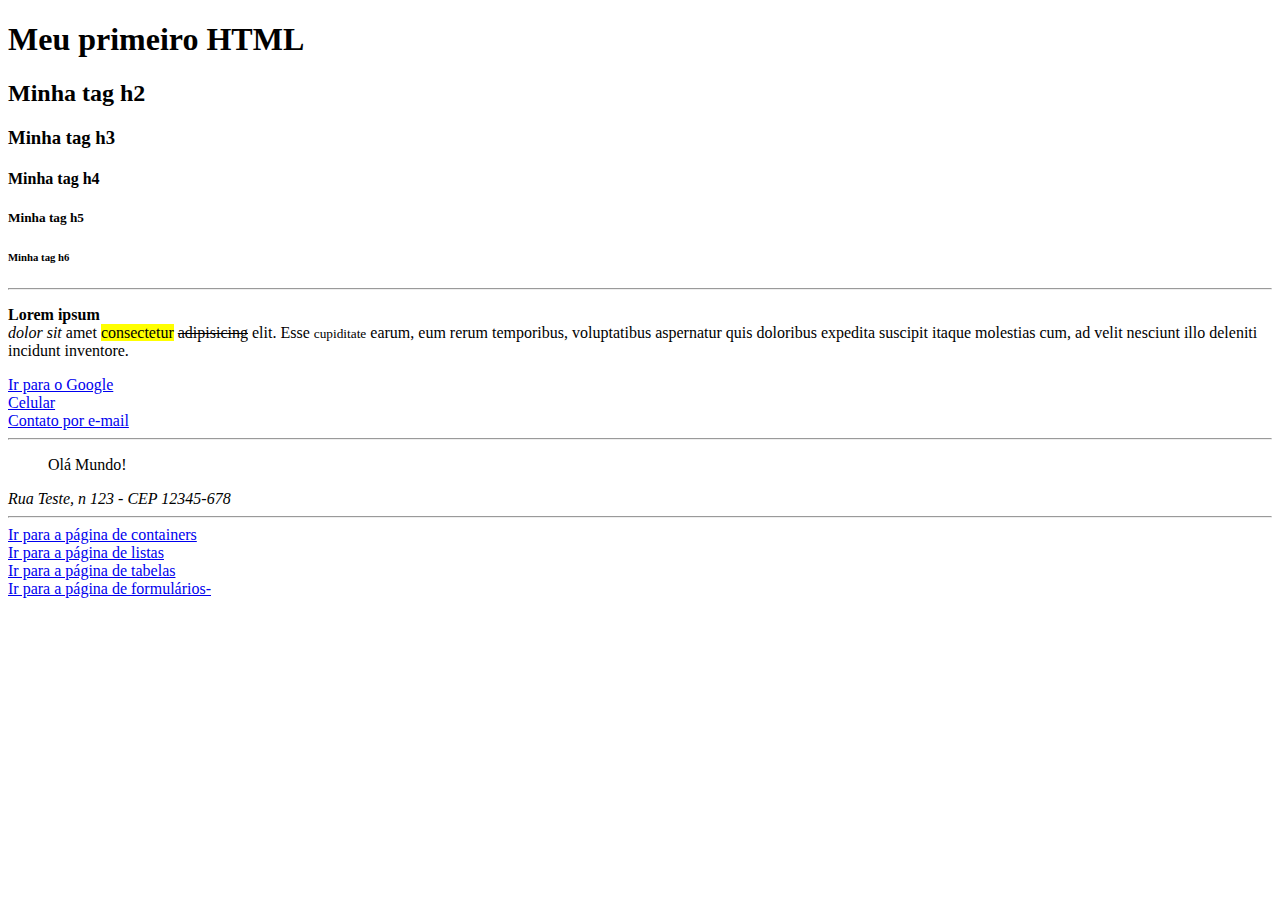
<file: index.html>
<!DOCTYPE html>
<html lang="pt-br">
<head>
    <meta charset="UTF-8">
    <meta name="viewport" content="width=device-width, initial-scale=1.0">
    <title>Meu primeiro HTML</title>
</head>
<body>
    <h1>Meu primeiro HTML</h1>
    <h2>Minha tag h2</h2>
    <h3>Minha tag h3</h3>
    <h4>Minha tag h4</h4>
    <h5>Minha tag h5</h5>
    <h6>Minha tag h6</h6>
    <hr>
    <p> <b>Lorem</b> <strong>ipsum</strong> <br>
        <i>dolor</i> <em>sit</em> amet <mark>consectetur</mark>
     <del>adipisicing</del> elit. Esse <small>cupiditate</small> <span>earum</span>, eum rerum temporibus, voluptatibus aspernatur quis doloribus expedita suscipit itaque molestias cum, ad velit nesciunt illo deleniti incidunt inventore.</p>
    <a href="http://google.com" title="Ir para o Site do Google">Ir para o Google</a> <br>
    <a href="tel:41997338404">Celular</a> <br>
    <a href="mailto:juliodexter@gmail.com">Contato por e-mail</a>
    <hr>
    <blockquote>
        Olá Mundo!
    </blockquote>
    <address>
        Rua Teste, n 123 - CEP 12345-678
    </address>
    <hr />
    <a href="./containers.html">Ir para a página de containers</a> <br>
    <a href="./listas.html">Ir para a página de listas</a> <br>
    <a href="./tabelas.html">Ir para a página de tabelas</a> <br>
    <a href="./forms.html">Ir para a página de formulários-</a>

</body>
</html>
</file>
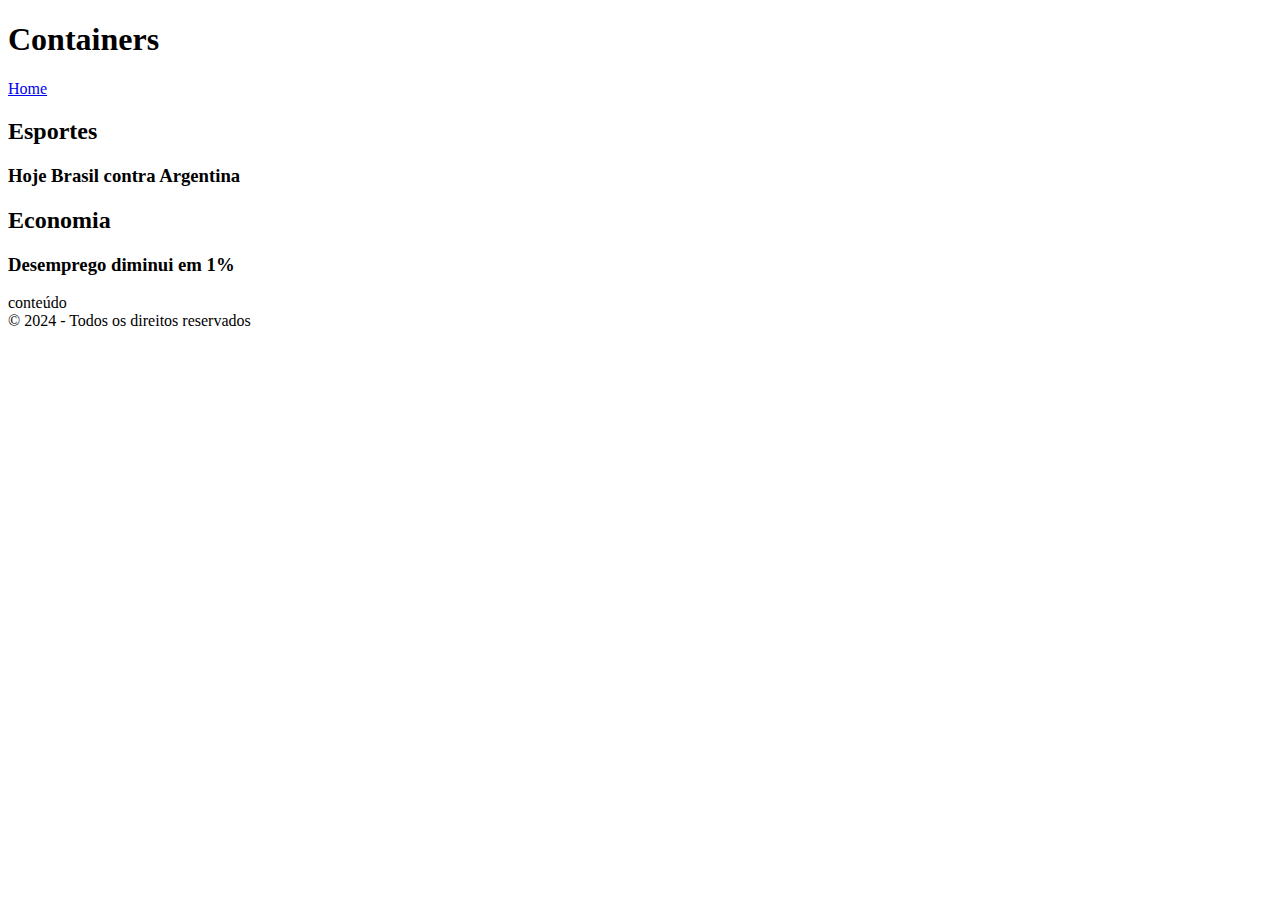
<file: containers.html>
<!DOCTYPE html>
<html lang="pt-br">
<head>
    <meta charset="UTF-8">
    <meta name="viewport" content="width=device-width, initial-scale=1.0">
    <title>Containers HTML</title>
</head>
<body>
     <header>
        <h1>Containers</h1>
        <nav>
            <a href="./index.html">Home</a>
         </nav>
     </header>
     <main>
        <div>
            <section>
                <h2>Esportes</h2>
                <article>
                    <h3>Hoje Brasil contra Argentina</h3>
                </article>
            </section>
            <section>
                <h2>Economia</h2>
                <article>
                    <h3>Desemprego diminui em 1%</h3>
                </article>
            </section>
        </div>
     </main>
     <aside>
        conteúdo
     </aside>
     <footer>
        &copy; 2024 - Todos os direitos reservados
     </footer>
</body>
</html>
</file>
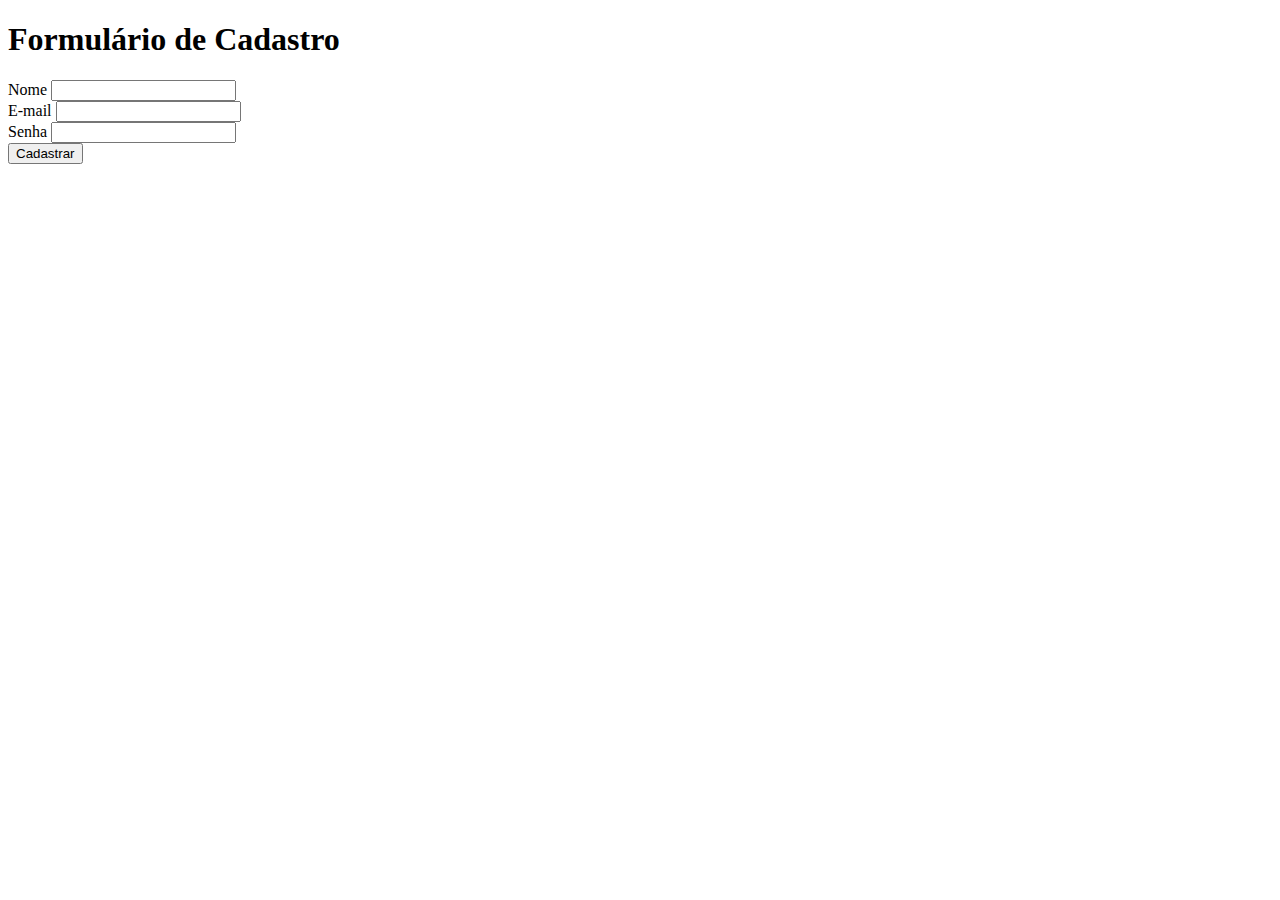
<file: exercicio.html>
<!DOCTYPE html>
<html lang="pt_br">
<head>
    <meta charset="UTF-8">
    <meta name="viewport" content="width=device-width, initial-scale=1.0">
    <title>Formulário de Cadastro</title>
</head>
<H1>Formulário de Cadastro</H1>
<body>
    <form>
        <label for="Nome">Nome </label>
        <input id="Nome" type="text"></Input>
        <br>
        <label for="E-mail">E-mail</label>
        <input id="E-mail" type="email">
        <br>
        <label for="Password">Senha</label>
        <input id="Password" type="password">
        <br><button type="submit"> 
            Cadastrar
        </button>
    </form>
</body>
</html>
</file>
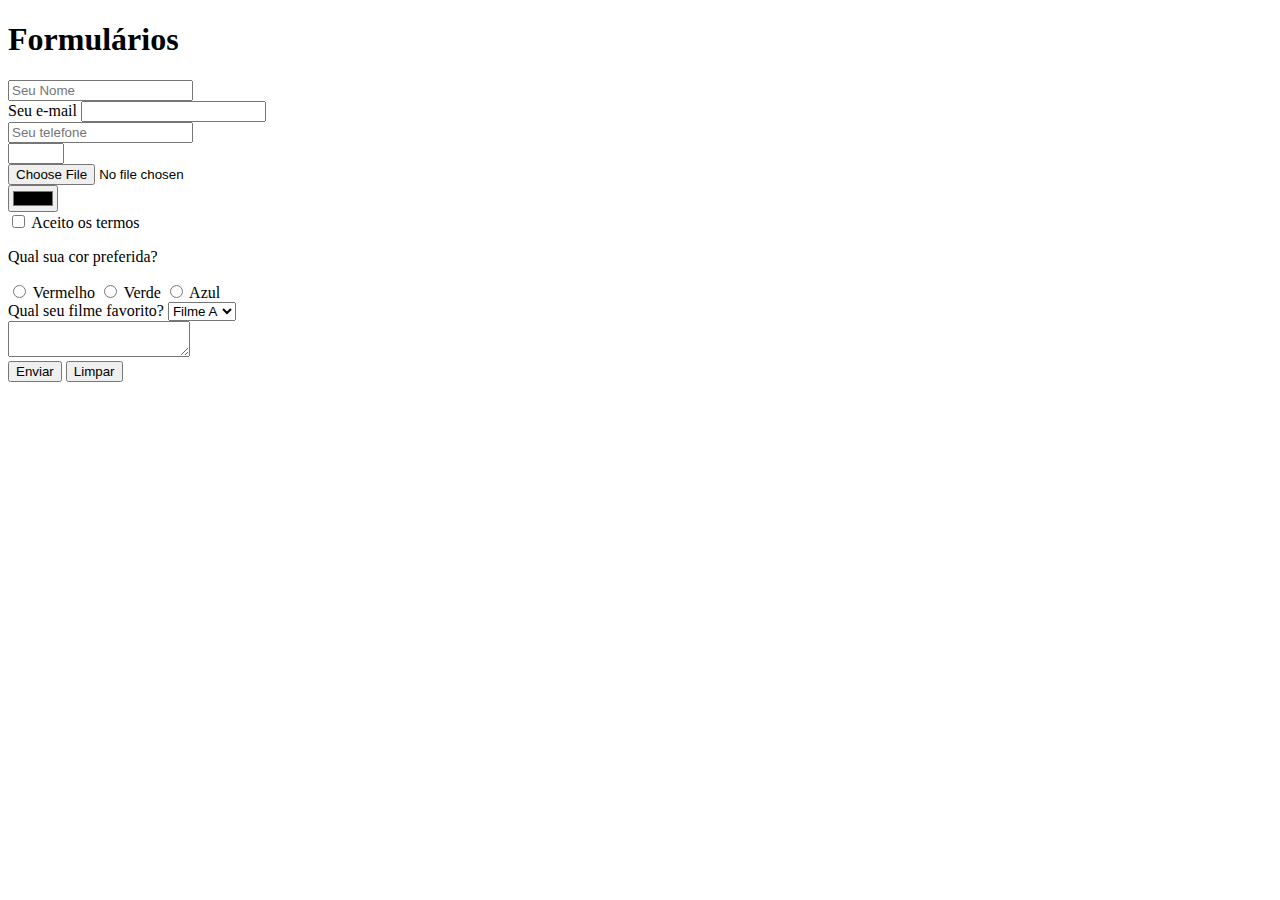
<file: forms.html>
<!DOCTYPE html>
<html lang="pt-br">
<head>
    <meta charset="UTF-8">
    <meta name="viewport" content="width=device-width, initial-scale=1.0">
    <title>Formulários</title>
</head>
<body>
    <h1>Formulários</h1>
    <form>
        
        <input id=nome "text" placeholder="Seu Nome">
        <br>
        <label for="email">Seu e-mail</label>
        <input id=email type="email" >
        <br>
        <input type="tel" placeholder="Seu telefone"><br>
        <input type="number" max="10" min="0" step="2"> <br>
        <input type="file"> <br>
        <input type="color"> <br>
        <input type="checkbox" id="Check-termos"> <label for="Check-termos"> Aceito os termos</label>
        <p>Qual sua cor preferida?</p>
        <input type="radio" name="cor-favorita" id="cor-red"> <label for="cor-red">Vermelho</label>
        <input type="radio" name="cor-favorita"id="cor-green"> <label for="cor-green">Verde</label>
        <input type="radio" name="cor-favorita"id="cor-blue"> <label for="cor-blue">Azul</label> <br>
        <label>Qual seu filme favorito?</label>
        <select>
            <option value="Filme A">Filme A</option>
            <option value="Filme B">Filme B</option>
            <option value="Filme C">Filme C</option>
        </select>
        <br>
        <textarea name="" id=""></textarea>
        <br>
        <button type="submit">
            Enviar
        </button>
        <button type="reset">
            Limpar
        </button>
    
    </form>    
    
</body>
</html>
</file>
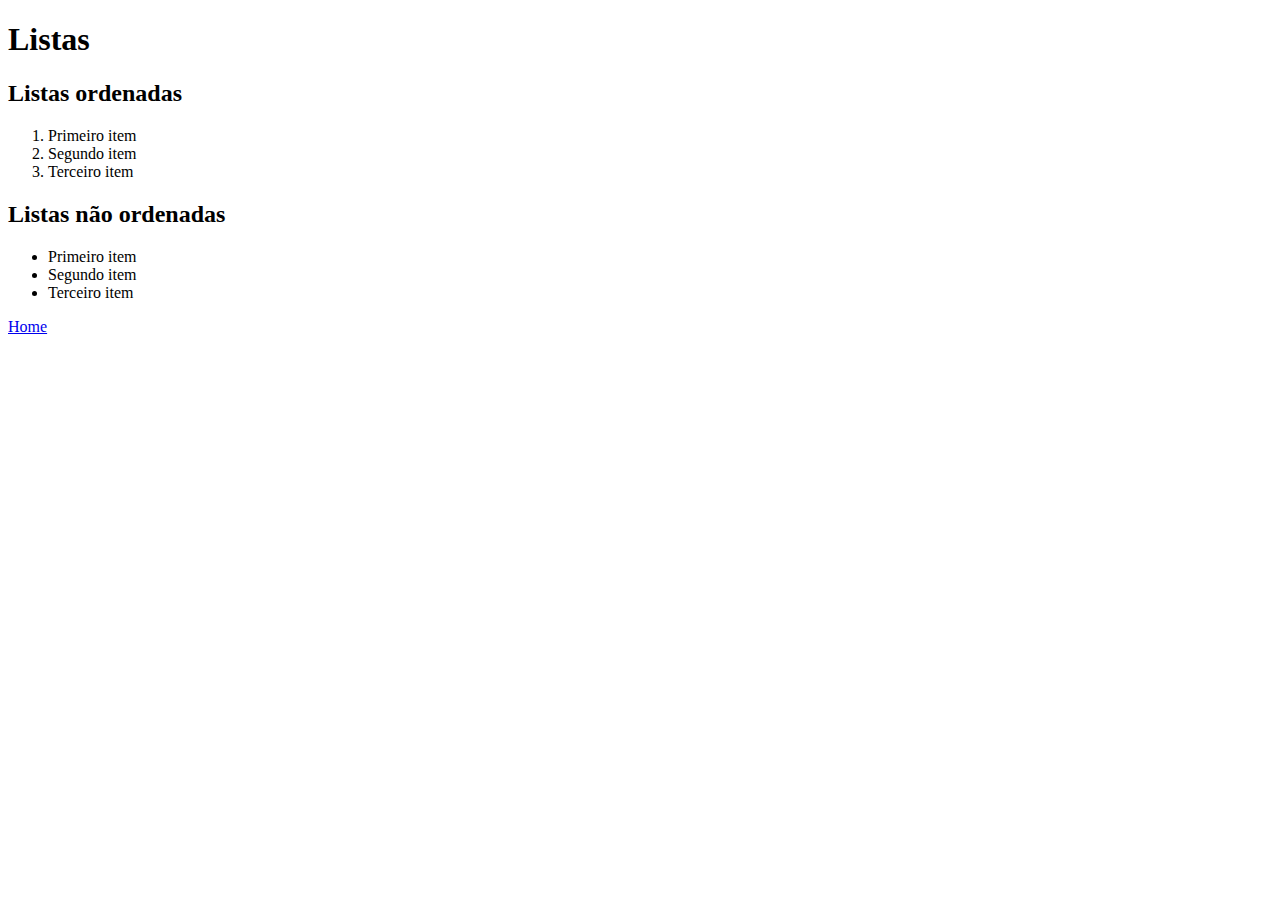
<file: listas.html>
<!DOCTYPE html>
<html lang="pt.br">
<head>
    <meta charset="UTF-8">
    <meta name="viewport" content="width=device-width, initial-scale=1.0">
    <title>Listas</title>
</head>
<body>
    <header>
        <h1>Listas</h1>
    </header>
    <main>
        <section>
            <h2>Listas ordenadas</h2>
            <ol>
                <li>Primeiro item</li>
                <li>Segundo item</li>
                <li>Terceiro item</li>
            </ol>
        </section>
        <section>
            <h2>Listas não ordenadas</h2>
            <ul>
                <li>Primeiro item</li>
                <li>Segundo item</li>
                <li>Terceiro item</li>
            </ul>
        </section>
    </main>
    <a href="./index.html">Home</a>
</html>
</file>
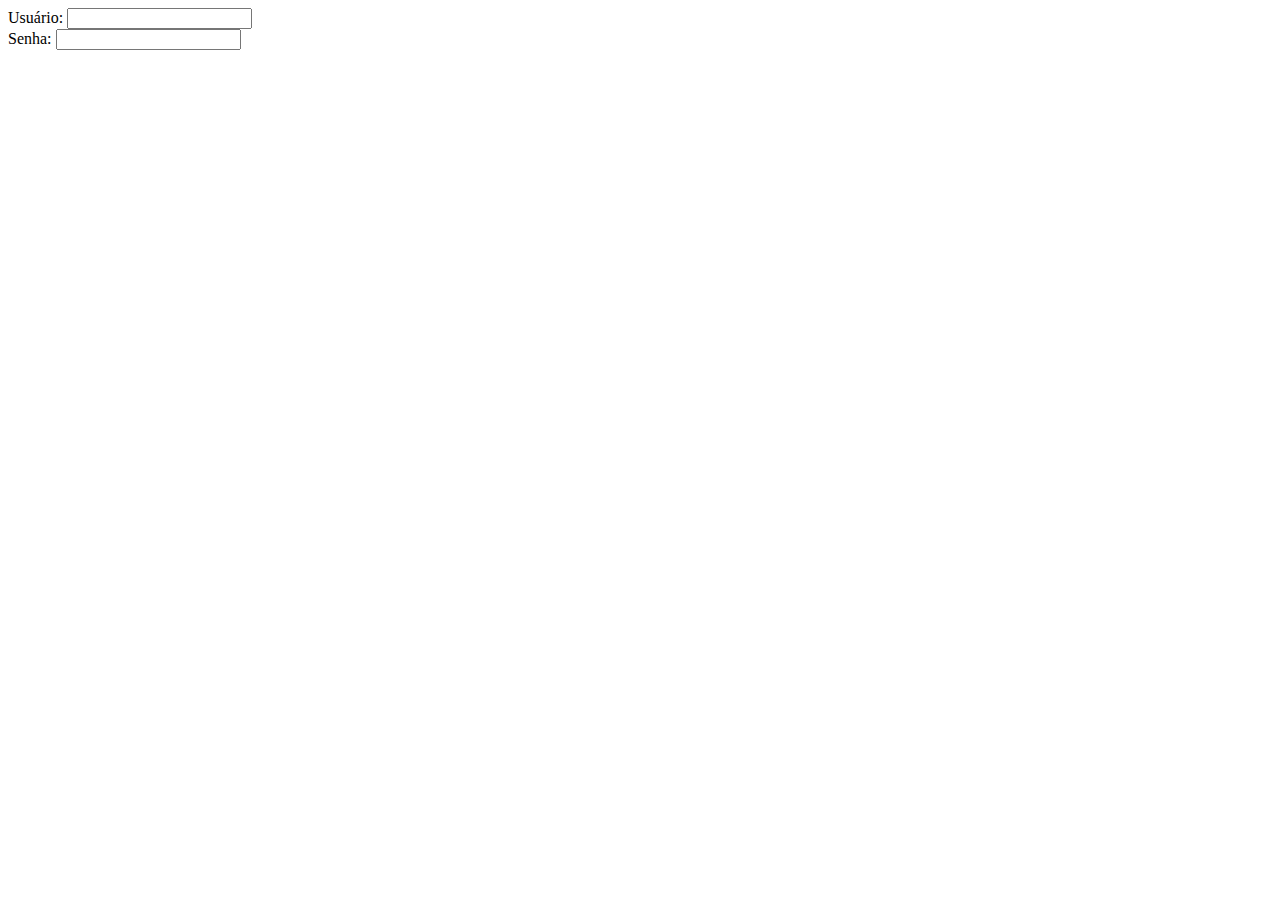
<file: password.html>
<!DOCTYPE html>
<html lang="pt-br">
<head>
    <meta charset="UTF-8">
    <meta name="viewport" content="width=device-width, initial-scale=1.0">
    <title>Password</title>
</head>
<body>
    <form>
        <label for="user">Usuário: </label>
        <input id="user" type="text"/>
        <br>
        <label for="senha">Senha: </label>
        <input id="senha" type="password"/>
    </form>
</body>
</html>
</file>
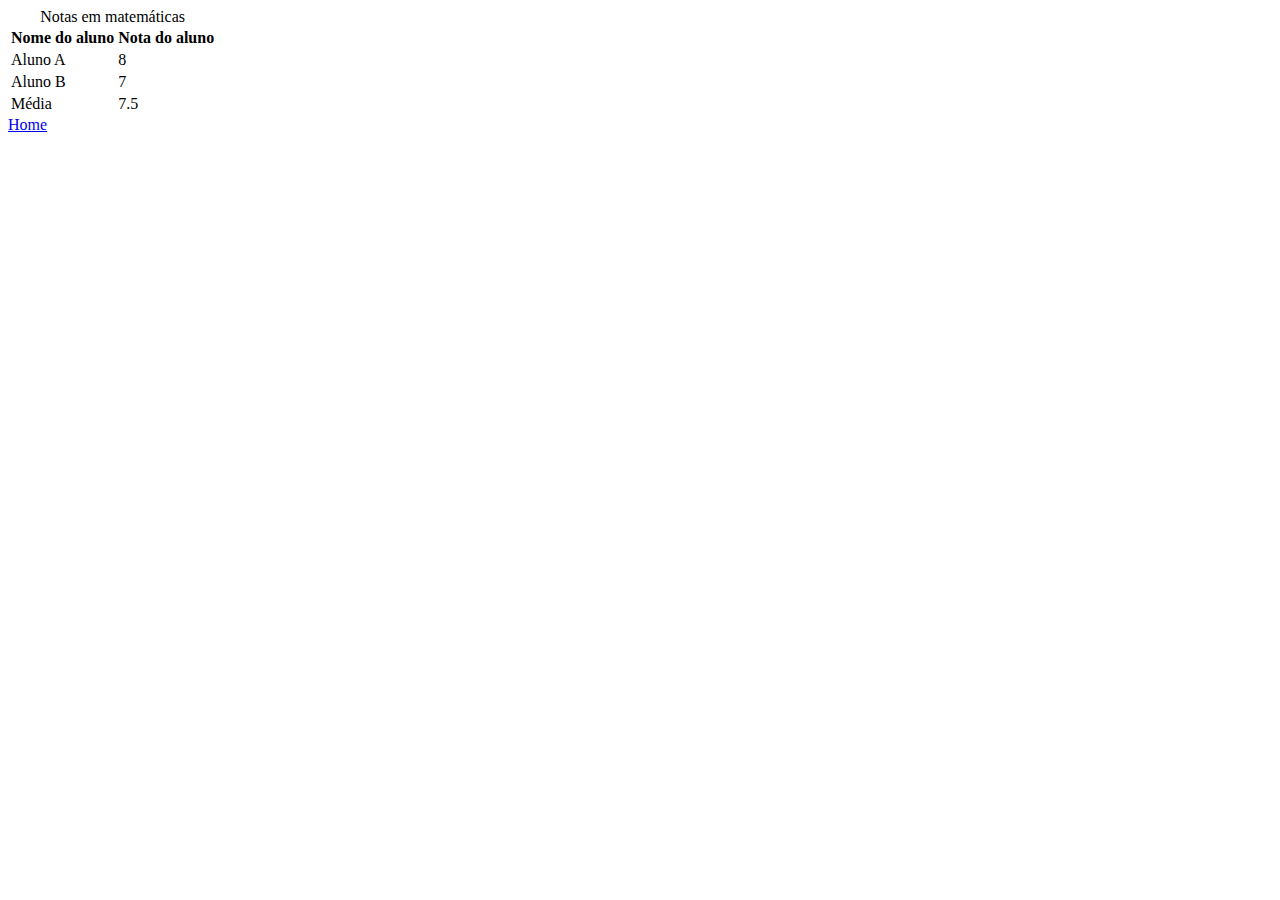
<file: tabelas.html>
<!DOCTYPE html>
<html lang="pt-br">
<head>
    <meta charset="UTF-8">
    <meta name="viewport" content="width=device-width, initial-scale=1.0">
    <title>Tabelas</title>
</head>
<body>
    <table>
        <caption>Notas em matemáticas</caption>
        <thead>
            <tr>
                <th>Nome do aluno</th>
                <th>Nota do aluno</th>
            </tr>
        </thead>
        <tbody>
            <tr>
                <td>Aluno A</td>
                <td>8</td>
            </tr>
            </tr>
                <td>Aluno B</td>
                <td>7</td>
            </tr>
        </tbody>
        <tfoot>
            <tr>
                <td>Média</td>
                <td>7.5</td>
            </tr>
        </tfoot>
    </table>



    <a href="./index.html">Home</a>
</body>
</html>
</file>
